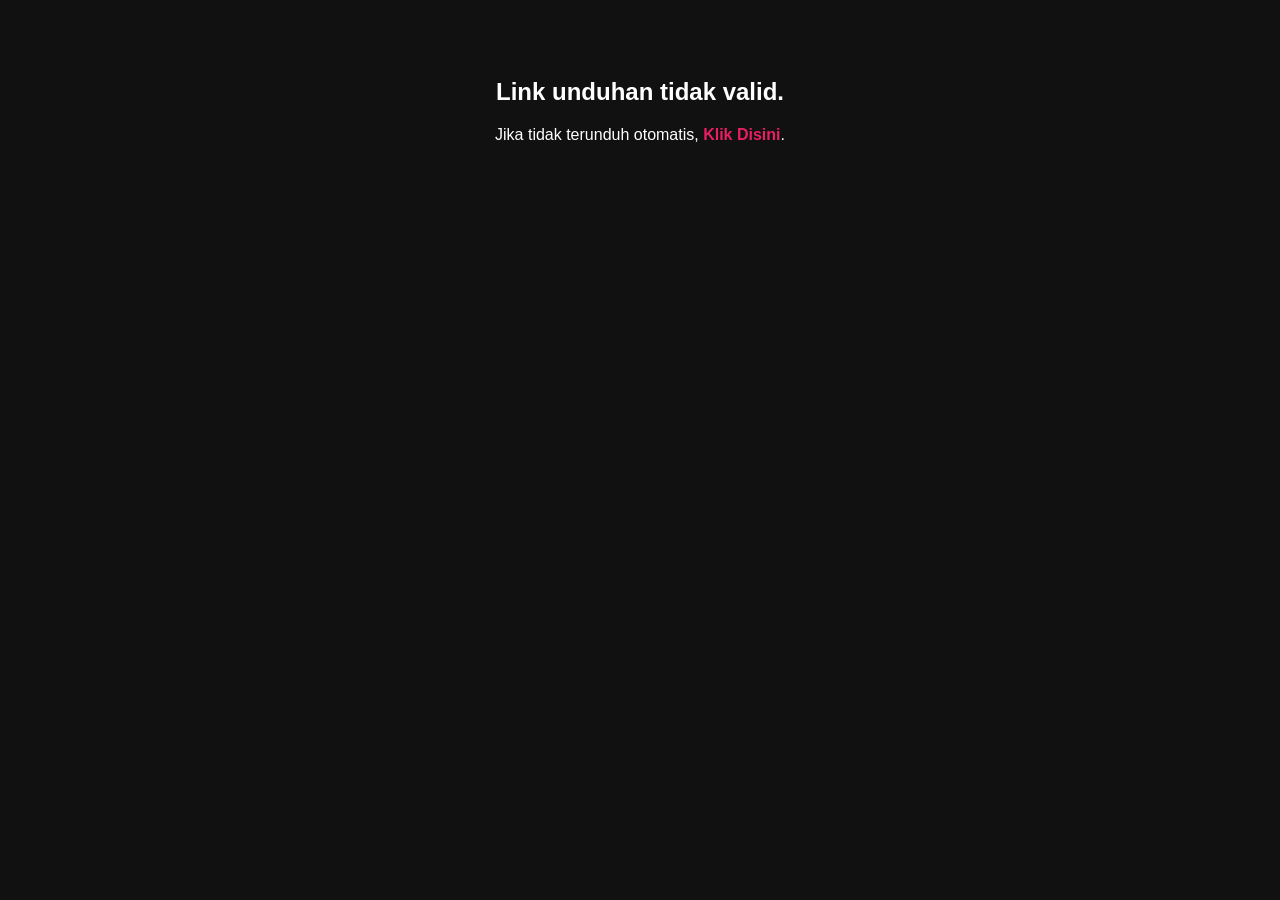
<file: download.html>
<!DOCTYPE html>
<html lang="id">
<head>
    <meta charset="UTF-8">
    <meta name="viewport" content="width=device-width, initial-scale=1.0">
    <title>Mengunduh File...</title>
    <style>
        body { font-family: 'Segoe UI', Tahoma, Geneva, Verdana, sans-serif; text-align: center; padding: 50px 20px; background: #111; color: white; }
        .spinner { width: 40px; height: 40px; border: 4px solid rgba(255,255,255,0.3); border-top-color: #e91e63; border-radius: 50%; animation: spin 1s linear infinite; margin: 20px auto; }
        @keyframes spin { 100% { transform: rotate(360deg); } }
        a { color: #e91e63; text-decoration: none; font-weight: bold; }
    </style>
</head>
<body>
    <div class="spinner"></div>
    <h2>Menyiapkan Unduhan...</h2>
    <p>Jika tidak terunduh otomatis, <a id="manual-btn" href="#">Klik Disini</a>.</p>

    <script>
        const params = new URLSearchParams(window.location.search);
        const fileUrl = params.get('url');

        if (fileUrl) {
            const btn = document.getElementById('manual-btn');
            btn.href = fileUrl;
            
            // Determine extension
            let ext = 'png';
            if (fileUrl.includes('.webm')) ext = 'webm';
            if (fileUrl.includes('.mp4')) ext = 'mp4';
            const filename = `photobooth_${Date.now()}.${ext}`;
            
            btn.download = filename;

            // Fetch to bypass browser's default behavior of opening images
            fetch(fileUrl)
                .then(response => response.blob())
                .then(blob => {
                    const blobUrl = window.URL.createObjectURL(blob);
                    btn.href = blobUrl;
                    
                    const a = document.createElement('a');
                    a.href = blobUrl;
                    a.download = filename;
                    
                    document.body.appendChild(a);
                    a.click();
                    a.remove();
                    
                    document.querySelector('h2').innerText = "Unduhan Berhasil Dimulai!";
                    document.querySelector('.spinner').style.display = 'none';
                })
                .catch(e => {
                    console.error("Gagal fetch Blob, fallback ke direct link:", e);
                    // Fallback to just opening the URL directly if CORS blocks fetch
                    window.location.href = fileUrl;
                });
        } else {
            document.querySelector('h2').innerText = "Link unduhan tidak valid.";
            document.querySelector('.spinner').style.display = 'none';
        }
    </script>
</body>
</html>
</file>
